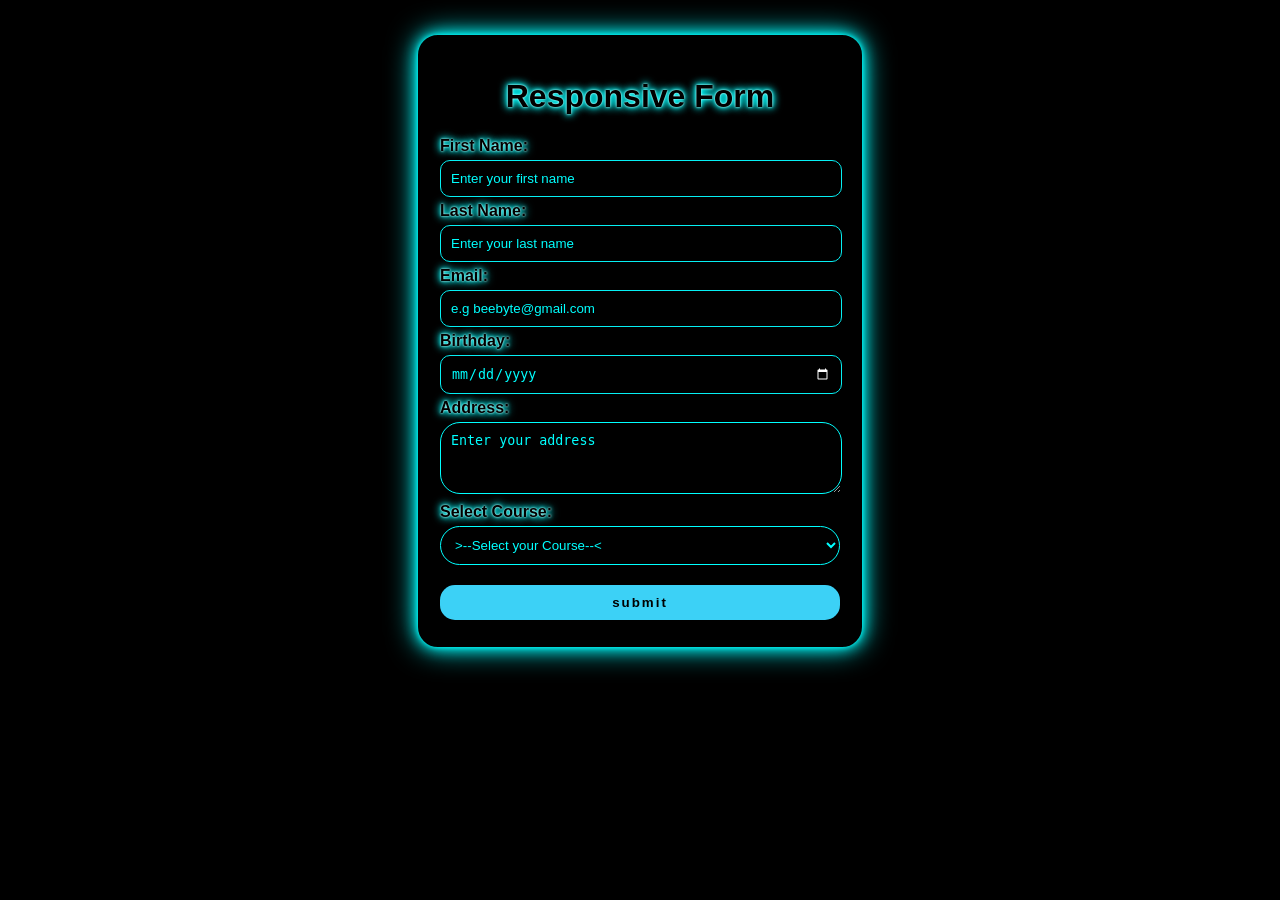
<file: index.html>
<!DOCTYPE html>
<html lang="en">

<head>
    <meta charset="UTF-8">
    <meta name="viewport" content="width=device-width, initial-scale=1.0">
    <title>Responsive Form</title>
    <link rel="stylesheet" href="style.css">
</head>

<body>

    <form onsubmit="submitform()" ; return false;>
        <h1>Responsive Form</h1>

        <label for="firstname">First Name:</label>
        <input type="text" id="firstname" placeholder="Enter your first name">
        <br>

        <!--in lagyan ko lng po ma'am try lng po HEHE-->
        <label for="lastname">Last Name:</label>
        <input type="text" id="lastname" placeholder="Enter your last name">
        <br>

        <label for="email">Email:</label>
        <input type="email" id="email" placeholder="e.g beebyte@gmail.com">
        <br>

        <label for="bday">Birthday:</label>
        <input type="date" id="bday" placeholder="Enter your birthday">
        <br>

        <label for="address">Address:</label>
        <textarea id="address" placeholder="Enter your address"></textarea>
        <br>

        <label for="courses">Select Course:</label>
        <select id="courses">
            <option value="">>--Select your Course--<</option>
            <option value="BSIT">Bachelor of Science in Information Technology</option>
            <option value="BSIS">Bachelor of Science in Information Systems</option>
            <option value="BSCS">Bachelor of Science in Computer Science</option>
            <option value="BTVTED_CHS">Bachelor in Technical-Vocational Teacher Education (CHS)</option>
        </select>
        <br>

        <input type="submit" value="submit">
    </form>

    <script>
        function submitform() {
            var firstname = document.getElementById("firstname").value;
            var lastname = document.getElementById("lastname").value;
            var email = document.getElementById("email").value;
            var bday = document.getElementById("bday").value;
            var address = document.getElementById("address").value;
            var courses = document.getElementById("courses").value;

            if (firstname === "" || lastname === "" || email === "" || bday === "" ||
                address === "" || courses === "") {
                alert("Please fill all the requirements in the form.");
                return false;
            } else {
                alert("Name: " + firstname + " " + lastname + "\nEmail: " + email + "\nbday: " + bday +
                    "\nAddress: " + address + "\nYour Course is " + courses + " nice, Good luck! ^^"
                );
                return true;
            }
        }
    </script>

</body>

</html>
</file>
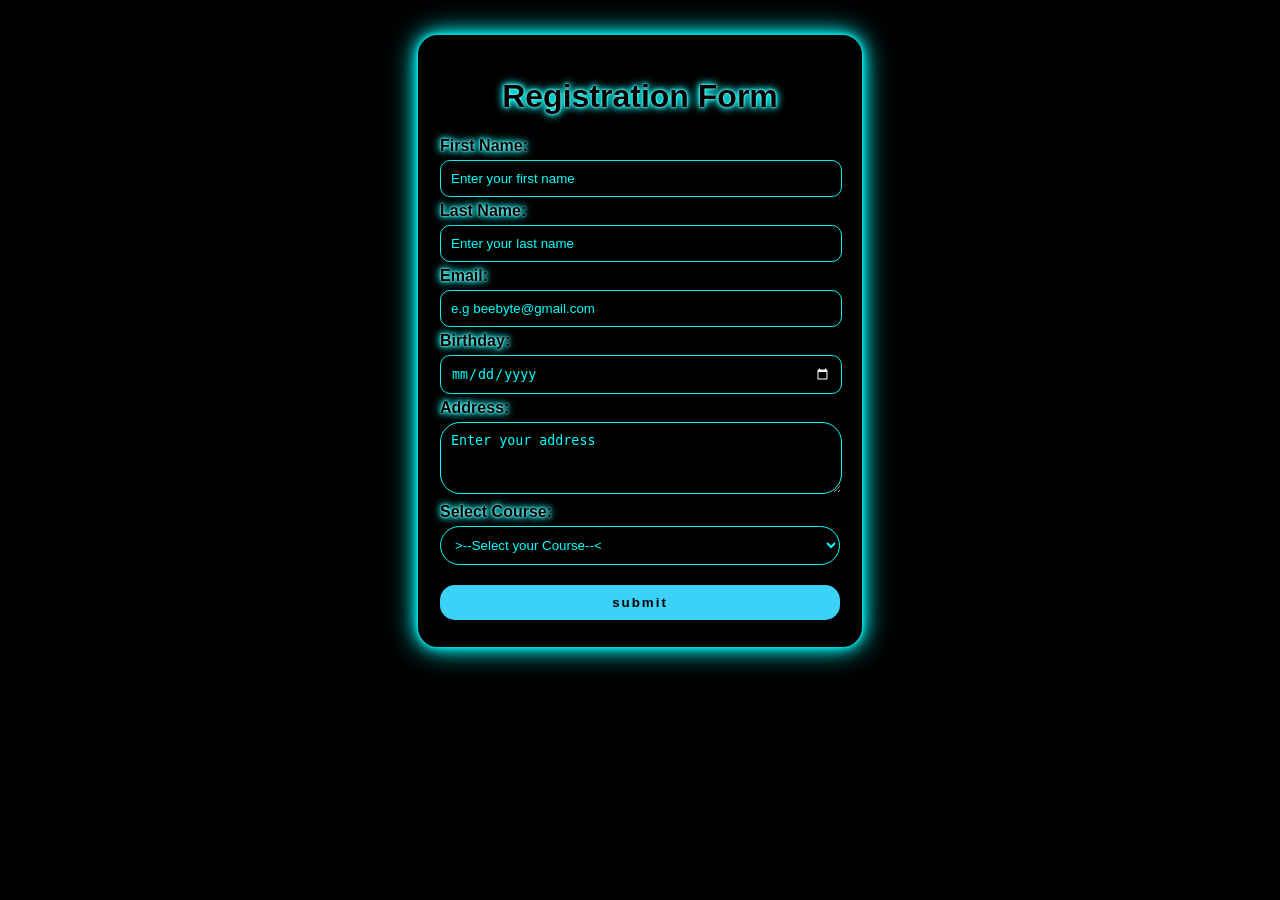
<file: responsive_form.html>
<!DOCTYPE html>
<html lang="en">

<head>
    <meta charset="UTF-8">
    <meta name="viewport" content="width=device-width, initial-scale=1.0">
    <title>Responsive Form</title>
    <link rel="stylesheet" href="style.css">
</head>

<body>

    <form onsubmit="submitform()" ; return false;>
        <h1>Registration Form</h1>

        <label for="firstname">First Name:</label>
        <input type="text" id="firstname" placeholder="Enter your first name">
        <br>

        <!--in lagyan ko lng po ma'am try lng po HEHE-->
        <label for="lastname">Last Name:</label>
        <input type="text" id="lastname" placeholder="Enter your last name">
        <br>

        <label for="email">Email:</label>
        <input type="email" id="email" placeholder="e.g beebyte@gmail.com">
        <br>

        <label for="bday">Birthday:</label>
        <input type="date" id="bday" placeholder="Enter your birthday">
        <br>

        <label for="address">Address:</label>
        <textarea id="address" placeholder="Enter your address"></textarea>
        <br>

        <label for="courses">Select Course:</label>
        <select id="courses">
            <option value="">>--Select your Course--<</option>
            <option value="BSIT">Bachelor of Science in Information Technology</option>
            <option value="BSIS">Bachelor of Science in Information Systems</option>
            <option value="BSCS">Bachelor of Science in Computer Science</option>
            <option value="BTVTED_CHS">Bachelor in Technical-Vocational Teacher Education (CHS)</option>
        </select>
        <br>

        <input type="submit" value="submit">
    </form>

    <script>
        function submitform() {
            var firstname = document.getElementById("firstname").value;
            var lastname = document.getElementById("lastname").value;
            var email = document.getElementById("email").value;
            var bday = document.getElementById("bday").value;
            var address = document.getElementById("address").value;
            var courses = document.getElementById("courses").value;

            if (firstname === "" || lastname === "" || email === "" || bday === "" ||
                address === "" || courses === "") {
                alert("Please fill all the requirements in the form.");
                return false;
            } else {
                alert("Name: " + firstname + " " + lastname + "\nEmail: " + email + "\nbday: " + bday +
                    "\nAddress: " + address + "\nYour Course is " + courses + " nice, Good luck! ^^"
                );
                return true;
            }
        }
    </script>

</body>

</html>
</file>
<file: style.css>
body {
    margin: 0;
    margin-top: 35px;
    margin-left: 10px;
    margin-right: 10px;
    margin-bottom: 35px;
    padding: 0;
    font-family: Arial, sans-serif;
    background-color: black;
    display: flex;
    justify-content: center;
}

h1 {
    text-align: center;
}

form {
    background-color: black;
    color: black;
    text-shadow: 0 0 2px #fff,
    0 0 4px #0ff,
    0 0 8px #0ff,
    0 0 10px #0ff;
    width: 400px;
    height: auto;
    margin: auto;
    padding: 20px;
    border: 2px solid black;
    border-radius: 20px;
    box-shadow: 0 0 5px #0ff,
    0 0 15px #0ff,
    0 0 30px #0ff;
}

label {
    display: block;
    margin-bottom: 5px;
    font-weight: bold;
}

input {
    background-color: black;
    width: 95%;
    padding: 10px;
    margin-bottom: 5px;
    color: black;
    border: 1px solid #06eff3;
    border-radius: 10px;
    box-shadow: #0ff,
    0 0 15px #0ff,
    0 0 30px #0ff;
}
 input:hover {
    box-shadow: 0px 0px 2px #0ff,
    0 0 4px #0ff,
    0 0 8px #0ff;
 }

input::placeholder {
    color: #0ff;
}

input[placeholder] {
    color: #0ff;
}

input[type="submit"] {
    width: 100%;
    font-weight: bolder;
    background-color: rgb(60, 209, 246);
    color: black;
    border: none;
    border-radius: 15px;
    cursor: pointer;
    letter-spacing: 2px;
}

input[type="submit"]:hover {
    font-weight: bolder;
    background-color: #0ff;
    box-shadow: 0px 0px 2px #0ff;
    text-transform: uppercase;
}

input[type="date"]::-webkit-calendar-picker-indicator {
  filter: invert(1.2);
  cursor: pointer;
}


textarea {
    height: 50px;
    width: 95%;
    padding: 10px;
    margin-bottom: 5px;
    color: #0ff;
    border: 1px solid #0ff;
    border-radius: 20px;
    background-color: black;
}

textarea:hover {
    box-shadow: 0px 0px 2px #0ff,
    0 0 4px #0ff,
    0 0 8px #0ff;
 }

textarea::placeholder {
    color: #0ff;
}

select {
    width: 100%;
    padding: 10px;
    margin-bottom: 20px;
    color: #0ff;
    border: 1px solid #0ff;
    border-radius: 20px;
    background-color: black;
}

select:hover {
    box-shadow: 0px 0px 2px #0ff,
    0 0 4px #0ff,
    0 0 8px #0ff;
}

option {
    color: #0ff;
    background-color: black;
}
</file>
